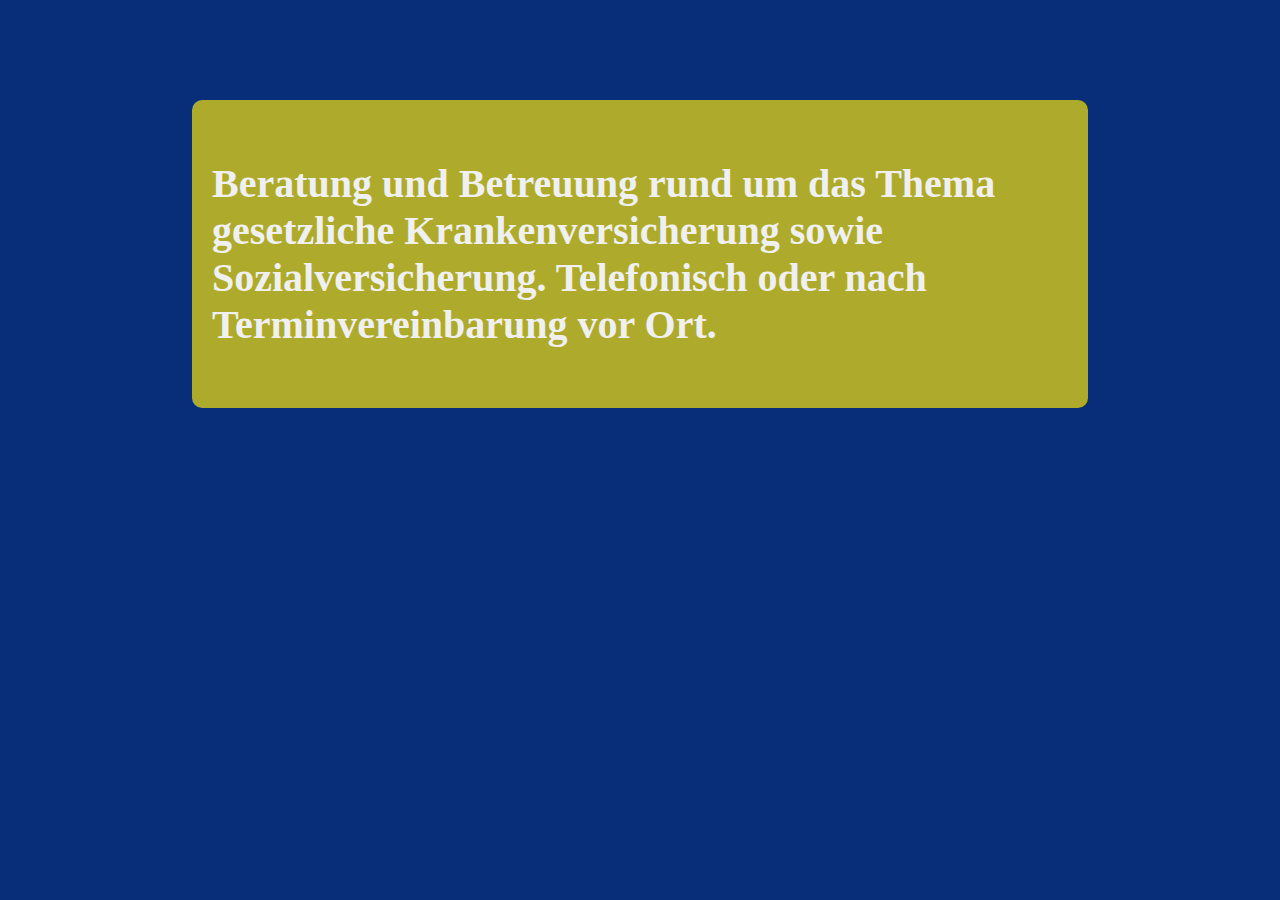
<file: sprachen/deutsch.html>
<!DOCTYPE html>
<html lang="en">
  <head>
    <meta charset="UTF-8" />
    <meta http-equiv="X-UA-Compatible" content="IE=edge" />
    <meta name="viewport" content="width=device-width, initial-scale=1.0" />
    <link rel="preconnect" href="https://fonts.googleapis.com">
    <link rel="preconnect" href="https://fonts.gstatic.com" crossorigin>
    <link href="https://fonts.googleapis.com/css2?family=Ubuntu&display=swap" rel="stylesheet">
    <link rel="stylesheet" href="./sprachen.css">
    <title>Reza Ebrahimi - KKH / Deutsch</title>
  </head>
  <body>
      <div class="sprachen-section">
          <p class="sprachen">
              Beratung und Betreuung rund um das Thema gesetzliche Krankenversicherung
              sowie Sozialversicherung. Telefonisch oder nach Terminvereinbarung vor
              Ort.
            </p>
        </div>
  </body>
</html>
</file>
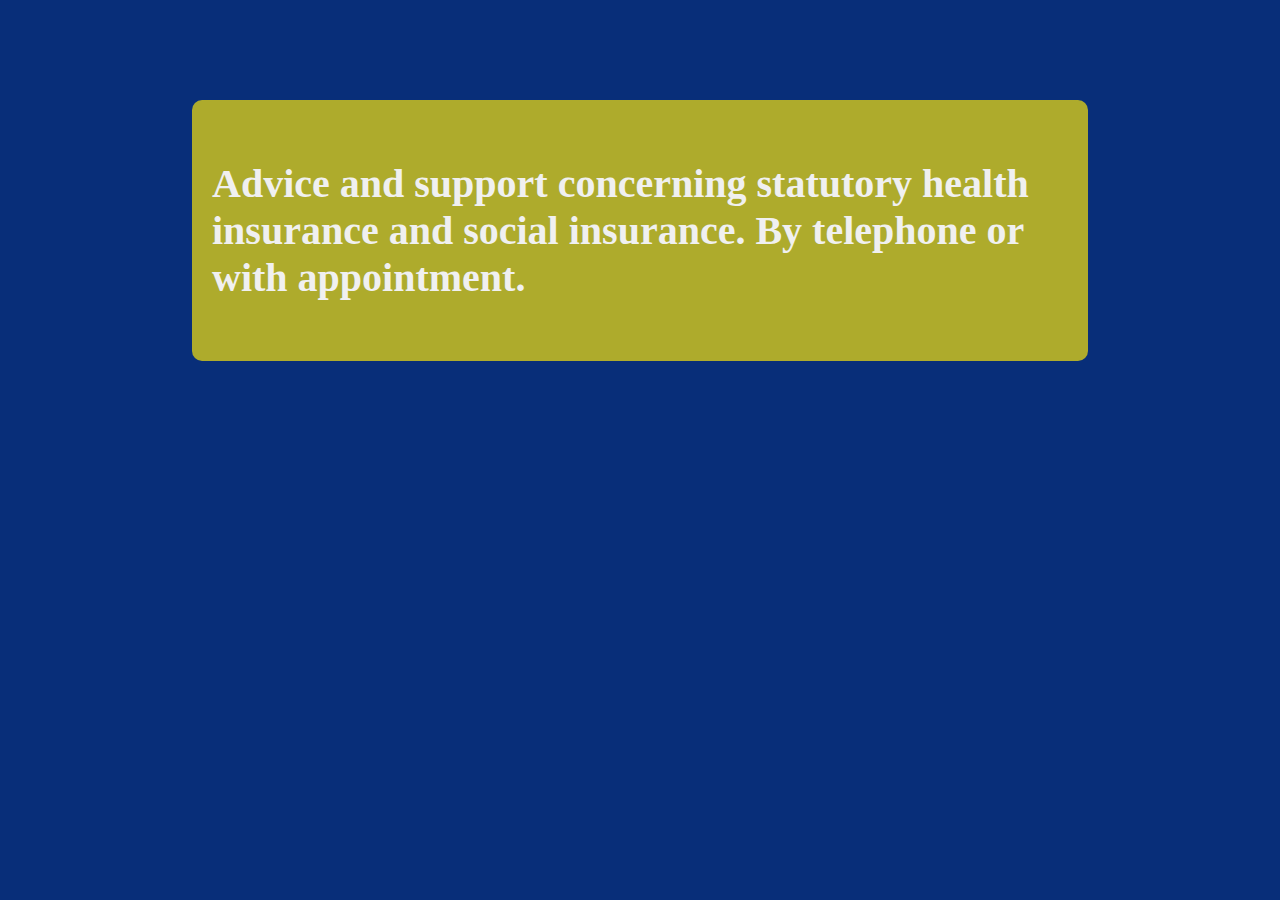
<file: sprachen/englisch.html>
<!DOCTYPE html>
<html lang="en">
<head>
    <meta charset="UTF-8">
    <meta http-equiv="X-UA-Compatible" content="IE=edge">
    <meta name="viewport" content="width=device-width, initial-scale=1.0">
    <link rel="preconnect" href="https://fonts.googleapis.com">
    <link rel="preconnect" href="https://fonts.gstatic.com" crossorigin>
    <link href="https://fonts.googleapis.com/css2?family=Ubuntu&display=swap" rel="stylesheet">
    <link rel="stylesheet" href="./sprachen.css">
    <title>Reza Ebrahimi - KKH / Englisch</title>
</head>
<body>
    <div class="sprachen-section">
        <p class="sprachen">
            Advice and support concerning statutory health insurance and social insurance. By telephone or with appointment.
          </p>
      </div>
</body>
</html>
</file>
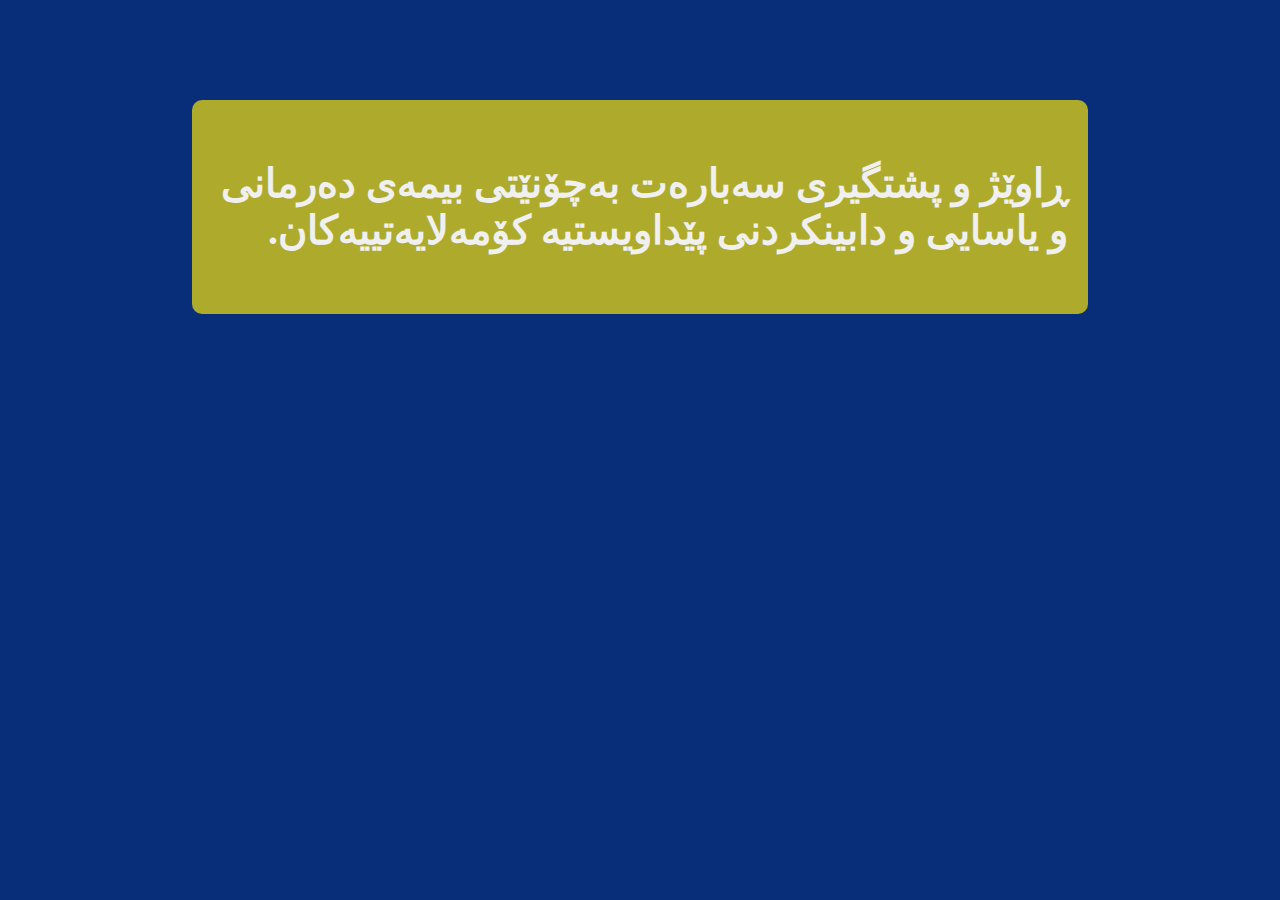
<file: sprachen/kurdisch.html>
<!DOCTYPE html>
<html dir="rtl" lang="ar">
<head>
    <meta charset="UTF-8">
    <meta http-equiv="X-UA-Compatible" content="IE=edge">
    <meta name="viewport" content="width=device-width, initial-scale=1.0">
    <link rel="preconnect" href="https://fonts.googleapis.com">
    <link rel="preconnect" href="https://fonts.gstatic.com" crossorigin>
    <link href="https://fonts.googleapis.com/css2?family=Ubuntu&display=swap" rel="stylesheet">
    <link rel="stylesheet" href="./sprachen.css">
    <title>Reza Ebrahimi - KKH / Kurdisch</title>
</head>
<body>
    <div class="sprachen-section">
        <p class="sprachen">
          ڕاوێژ و پشتگیری سەبارەت بەچۆنێتی بیمەی دەرمانی و یاسایی و دابینکردنی پێداویستیە کۆمەلایەتییەکان.
          </p>
      </div>
</body>
</html>
</file>
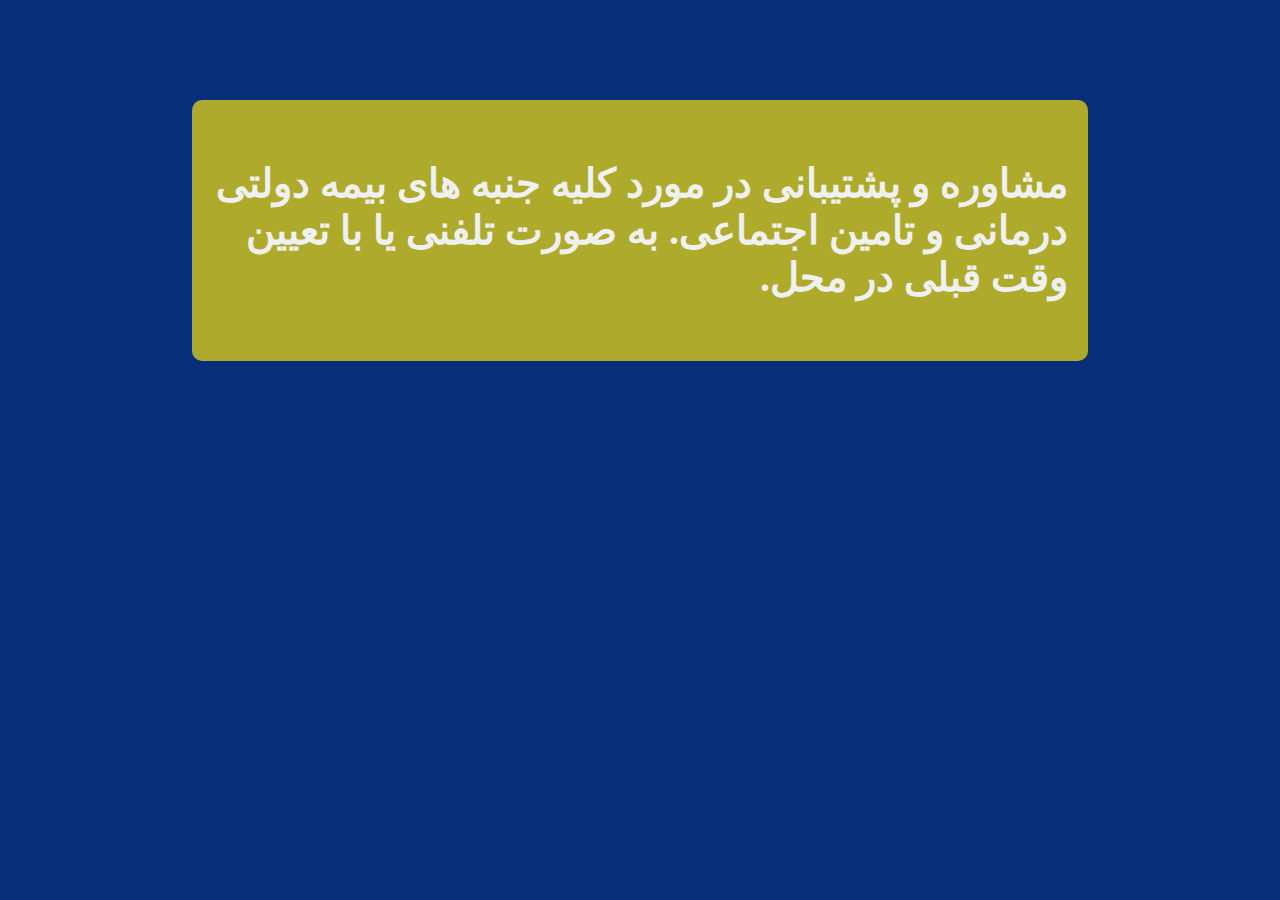
<file: sprachen/persisch.html>
<!DOCTYPE html>
<html dir="rtl" lang="ar">
<head>
    <meta charset="UTF-8">
    <meta http-equiv="X-UA-Compatible" content="IE=edge">
    <meta name="viewport" content="width=device-width, initial-scale=1.0">
    <link rel="preconnect" href="https://fonts.googleapis.com">
    <link rel="preconnect" href="https://fonts.gstatic.com" crossorigin>
    <link href="https://fonts.googleapis.com/css2?family=Ubuntu&display=swap" rel="stylesheet">
    <link rel="stylesheet" href="./sprachen.css">
    <title>Reza Ebrahimi - KKH / Persisch</title>
</head>
<body>
    <div class="sprachen-section">
        <p class="sprachen">
            مشاوره و پشتیبانی در مورد کلیه جنبه های بیمه دولتی درمانی و تامین اجتماعی.
            به صورت تلفنی یا با تعیین وقت قبلی در محل.
          </p>
      </div>
</body>
</html>
</file>
<file: sprachen/sprachen.css>
body {
    margin: 0;
    padding: 0;
    box-sizing: border-box;
    background-color: #082e79;
}

.sprachen-section {
    display: flex;
    justify-content:center;
    margin: 100px auto;
    width: 70%;
    background-color: #aeab2c;
    border-radius: 10px;
  }

.sprachen {
    color: var(--main-white);
    font-size: 40px;
    padding: 20px;
    font-weight: bolder;
    color: #f0f0f0;
  }

  @media (max-width: 425px) {
    .sprachen {
        font-size: 16px !important;
        color: #f0f0f0;
      }
  }

  @media (min-width: 426px) and (max-width: 768px) {
    .sprachen {
        font-size: 30px !important;
        color: #f0f0f0;
      }
  }
</file>
